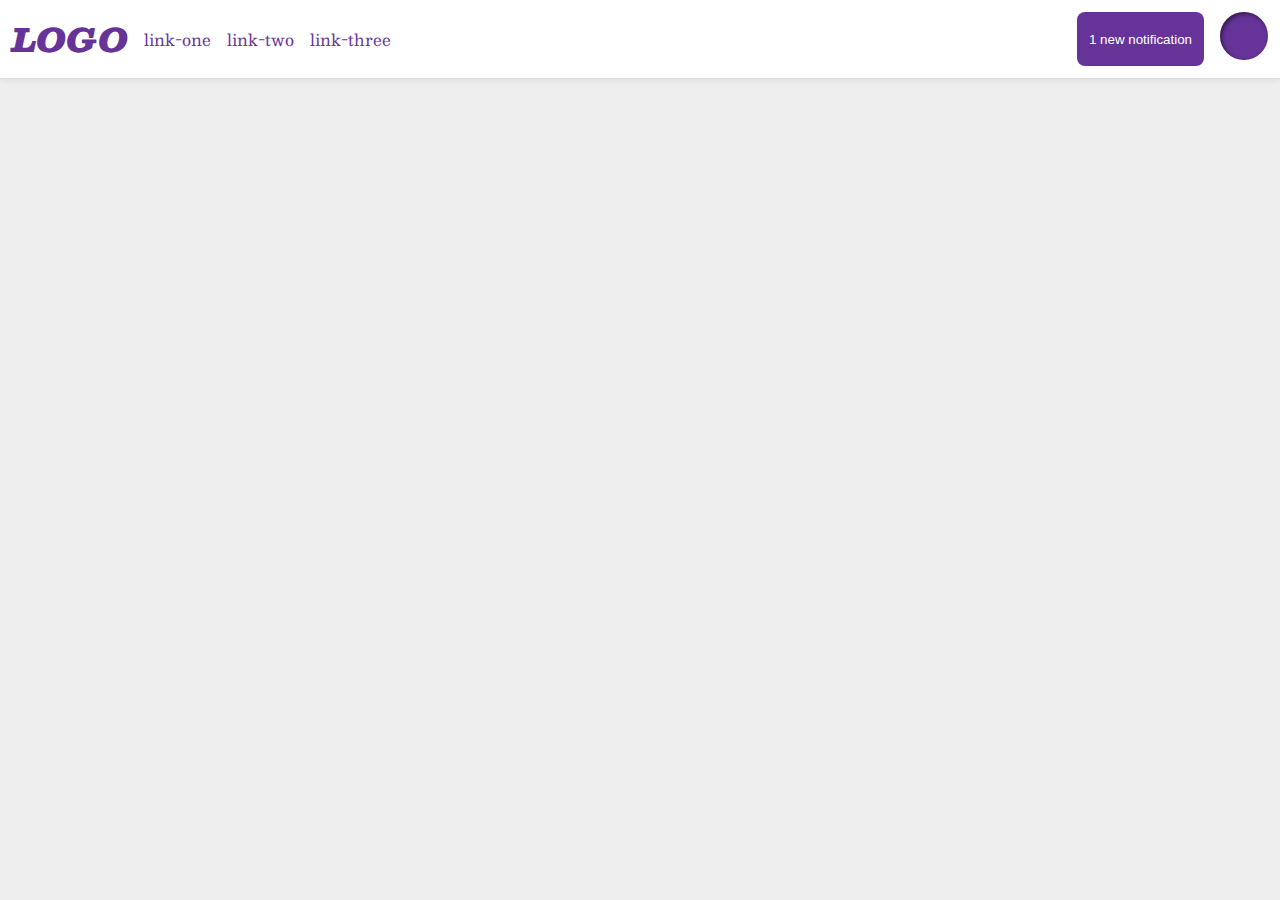
<file: flex/03-flex-header-2/index.html>
<!DOCTYPE html>
<html lang="en">
  <head>
    <meta charset="UTF-8">
    <meta http-equiv="X-UA-Compatible" content="IE=edge">
    <meta name="viewport" content="width=device-width, initial-scale=1.0">
    <title>Flex Header 2</title>
    <link rel="stylesheet" href="style.css">
  </head>
  <body>
    <div class="header">
      <div class="left">
        <div class="logo">
          LOGO
        </div>
        <ul class="links">
          <li><a href="google.com">link-one</a></li>
          <li><a href="google.com">link-two</a></li>
          <li><a href="google.com">link-three</a></li>
        </ul>
      </div>
      <div class="right">
        <button class="notifications">
          1 new notification
        </button>
        <div class="profile-image"></div>
      </div>
    </div>
  </body>
</html>
</file>
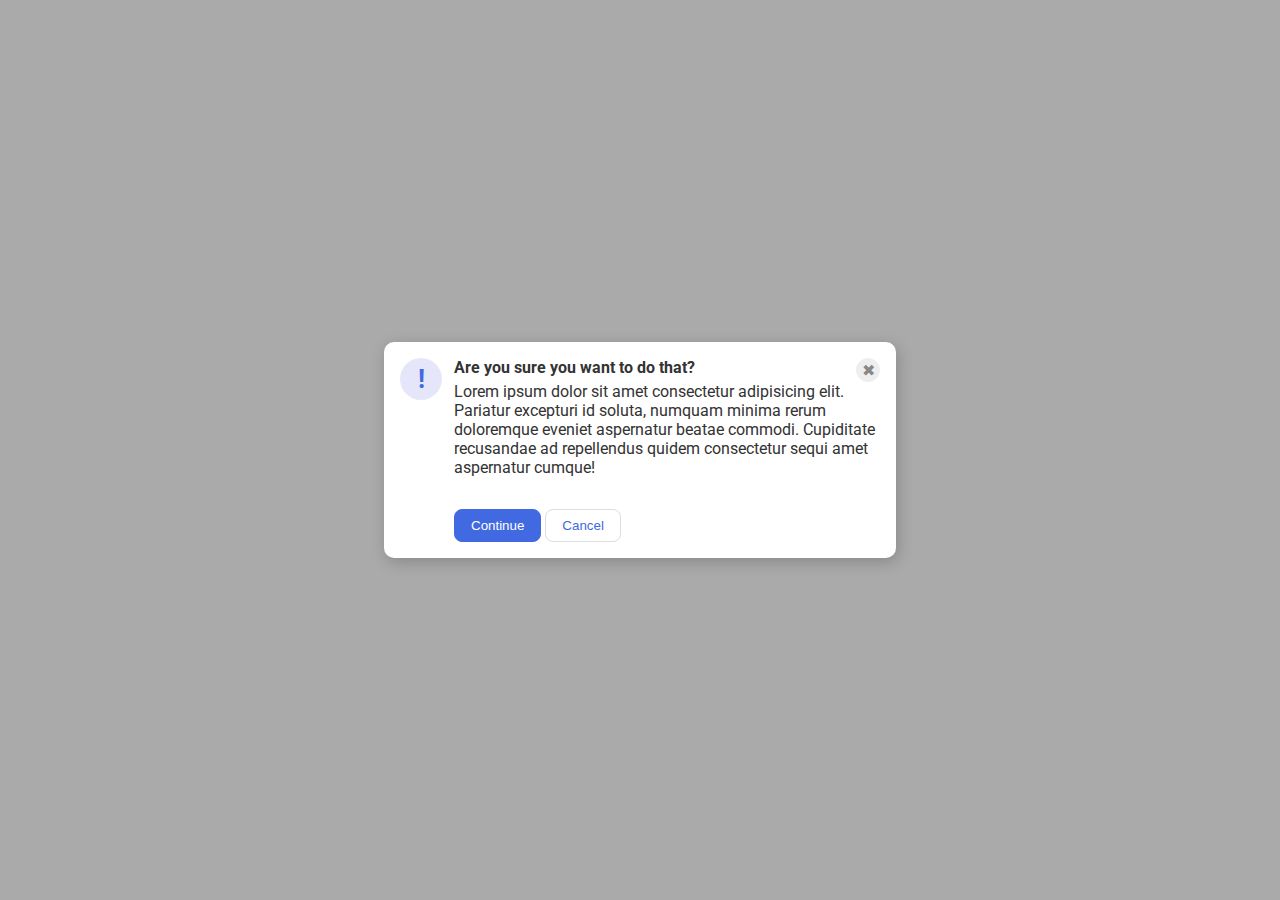
<file: flex/05-flex-modal/index.html>
<!DOCTYPE html>
<html lang="en">
  <head>
    <meta charset="UTF-8">
    <meta http-equiv="X-UA-Compatible" content="IE=edge">
    <meta name="viewport" content="width=device-width, initial-scale=1.0">
    <link rel="stylesheet" href="style.css">
    <title>Modal</title>
  </head>
  <body>
    <div class="modal">
      <div class="icon">!</div>
      <div class="container">
      <div class="header">
        Are you sure you want to do that?
      <button class="close-button">✖</button>
      </div>
      <div class="text">Lorem ipsum dolor sit amet consectetur adipisicing elit. Pariatur excepturi id soluta, numquam minima rerum doloremque eveniet aspernatur beatae commodi. Cupiditate recusandae ad repellendus quidem consectetur sequi amet aspernatur cumque!</div>
      <button class="continue">Continue</button>
      <button class="cancel">Cancel</button>
      </div>
    </div>
  </body>
</html>
</file>
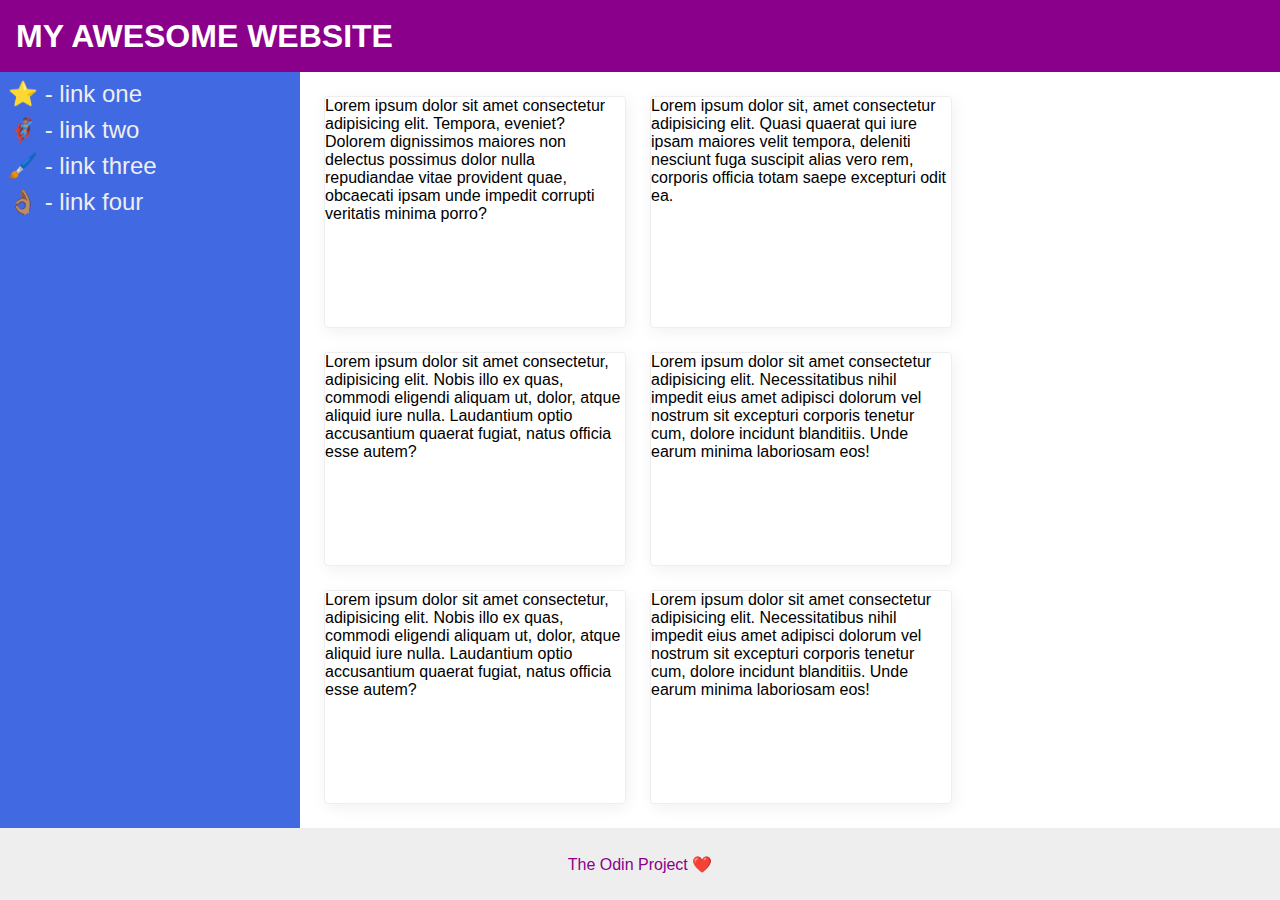
<file: flex/07-flex-layout-2/index.html>
<!DOCTYPE html>
<html lang="en">
  <head>
    <meta charset="UTF-8">
    <meta http-equiv="X-UA-Compatible" content="IE=edge">
    <meta name="viewport" content="width=device-width, initial-scale=1.0">
    <title>The Holy Grail</title>
    <link rel="stylesheet" href="style.css">
  </head>
  <body>
    <div class="header">
      MY AWESOME WEBSITE
    </div>
    <div class="mid">
    <div class="sidebar">
      <ul>
        <li><a href="#">⭐ - link one</a></li>
        <li><a href="#">🦸🏽‍♂️ - link two</a></li>
        <li><a href="#">🖌️ - link three</a></li>
        <li><a href="#">👌🏽 - link four</a></li>
      </ul>
    </div>
   <div class="cards">
    <div class="card">Lorem ipsum dolor sit amet consectetur adipisicing elit. Tempora, eveniet? Dolorem dignissimos maiores non delectus possimus dolor nulla repudiandae vitae provident quae, obcaecati ipsam unde impedit corrupti veritatis minima porro?</div>
    <div class="card">Lorem ipsum dolor sit, amet consectetur adipisicing elit. Quasi quaerat qui iure ipsam maiores velit tempora, deleniti nesciunt fuga suscipit alias vero rem, corporis officia totam saepe excepturi odit ea.</div>
    <div class="card">Lorem ipsum dolor sit amet consectetur, adipisicing elit. Nobis illo ex quas, commodi eligendi aliquam ut, dolor, atque aliquid iure nulla. Laudantium optio accusantium quaerat fugiat, natus officia esse autem?</div>
    <div class="card">Lorem ipsum dolor sit amet consectetur adipisicing elit. Necessitatibus nihil impedit eius amet adipisci dolorum vel nostrum sit excepturi corporis tenetur cum, dolore incidunt blanditiis. Unde earum minima laboriosam eos!</div>
    <div class="card">Lorem ipsum dolor sit amet consectetur, adipisicing elit. Nobis illo ex quas, commodi eligendi aliquam ut, dolor, atque aliquid iure nulla. Laudantium optio accusantium quaerat fugiat, natus officia esse autem?</div>
    <div class="card">Lorem ipsum dolor sit amet consectetur adipisicing elit. Necessitatibus nihil impedit eius amet adipisci dolorum vel nostrum sit excepturi corporis tenetur cum, dolore incidunt blanditiis. Unde earum minima laboriosam eos!</div>
  </div>
    </div>
    <div class="footer">
      The Odin Project ❤️
    </div>
  </body>
</html>
</file>
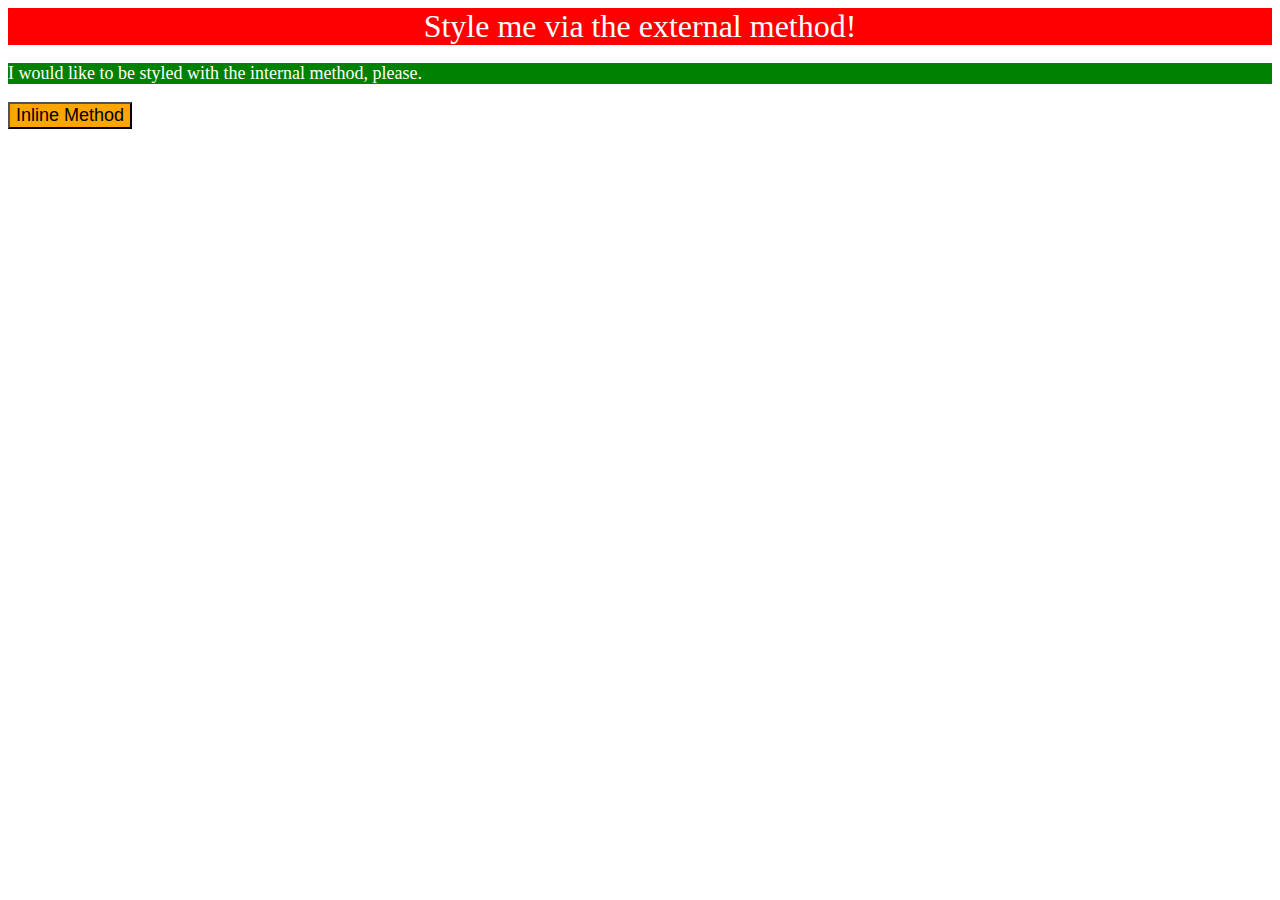
<file: foundations/01-css-methods/index.html>
<!DOCTYPE html>
<html lang="en">
  <head>
    <link rel="stylesheet" href="styles.css">
    <meta charset="UTF-8">
    <meta http-equiv="X-UA-Compatible" content="IE=edge">
    <meta name="viewport" content="width=device-width, initial-scale=1.0">
    <title>Methods for Adding CSS</title>
    <style>
      p {
        background-color: green;
        color: white;
        font-size: 18px;
      }
    </style>
  </head>
  <body>
    <div>Style me via the external method!</div>
    <p>I would like to be styled with the internal method, please.</p>
    <button style="background-color: orange; font-size: 18px;">Inline Method</button>
  </body>
</html>
</file>
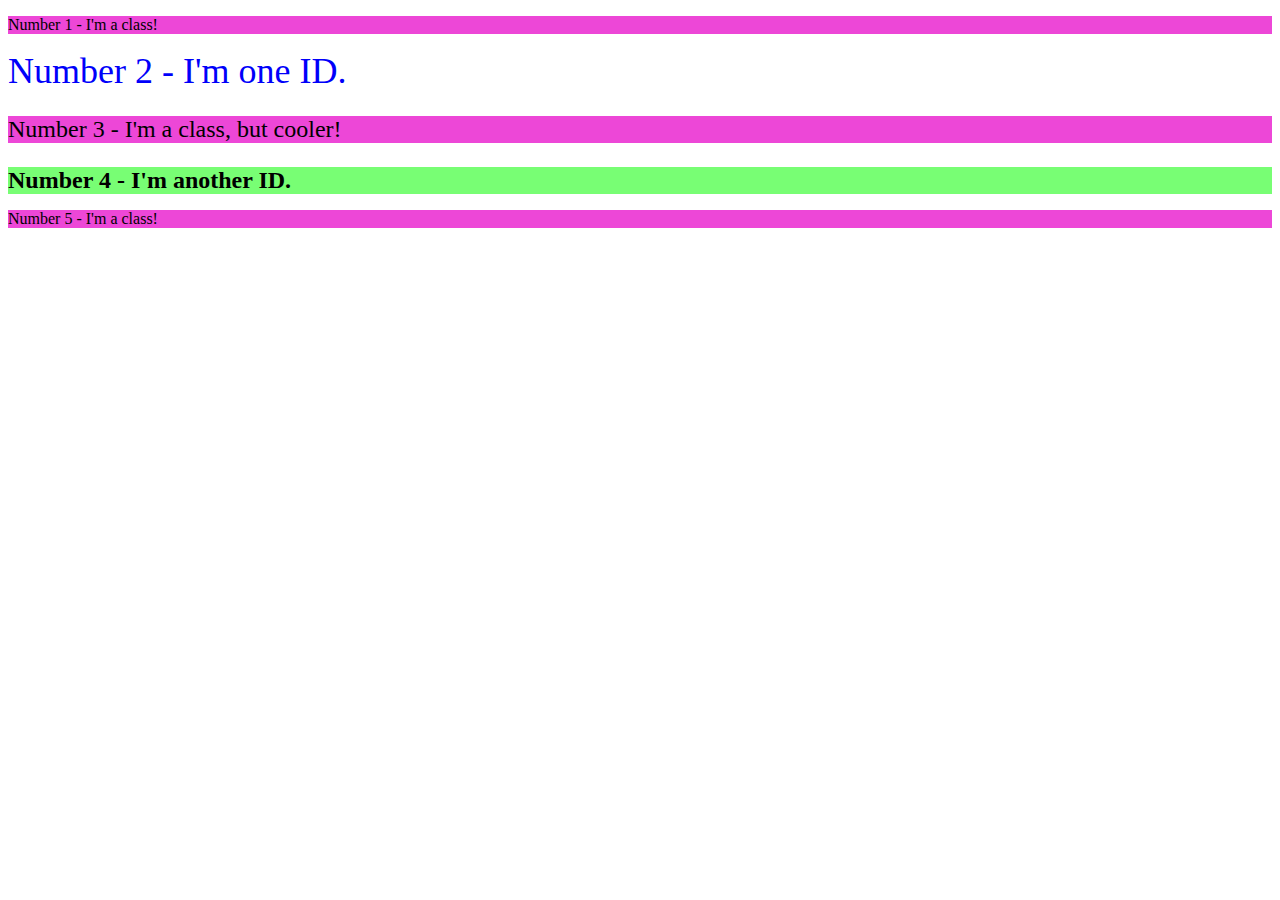
<file: foundations/02-class-id-selectors/index.html>
<!DOCTYPE html>
<html lang="en">
  <head>
    <meta charset="UTF-8">
    <meta http-equiv="X-UA-Compatible" content="IE=edge">
    <meta name="viewport" content="width=device-width, initial-scale=1.0">
    <title>Class and ID Selectors</title>
    <link rel="stylesheet" href="style.css">
  </head>
  <body>
    <p class="odd">Number 1 - I'm a class!</p>
    <div id="second">Number 2 - I'm one ID.</div>
    <p class="odd font">Number 3 - I'm a class, but cooler!</p>
    <div id="fourth">Number 4 - I'm another ID.</div>
    <p class="odd">Number 5 - I'm a class!</p>
  </body>
</html>
</file>
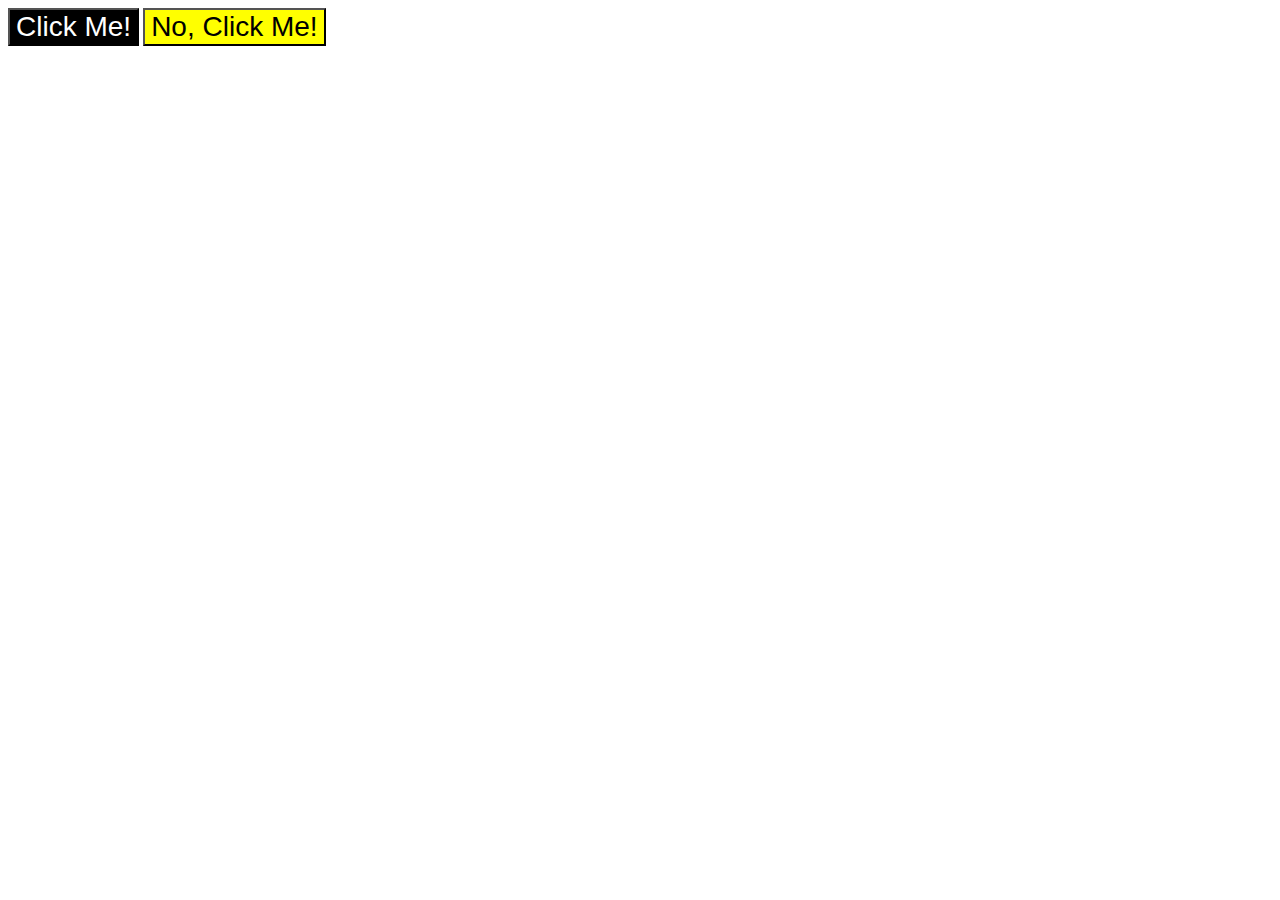
<file: foundations/03-grouping-selectors/index.html>
<!DOCTYPE html>
<html lang="en">
  <head>
    <meta charset="UTF-8">
    <meta http-equiv="X-UA-Compatible" content="IE=edge">
    <meta name="viewport" content="width=device-width, initial-scale=1.0">
    <title>Grouping Selectors</title>
    <link rel="stylesheet" href="style.css">
  </head>
  <body>
    <button class="button1">Click Me!</button>
    <button class="button2">No, Click Me!</button>
  </body>
</html>
</file>
<file: flex/03-flex-header-2/style.css>
/* this is some magical font-importing.  
you'll learn about it later. */
@import url('https://fonts.googleapis.com/css2?family=Besley:ital,wght@0,400;1,900&display=swap');

body {
  margin: 0;
  background: #eee;
  font-family: Besley, serif;
}

.header {
  background: white;
  border-bottom: 1px solid #ddd;
  box-shadow: 0 0 8px rgba(0,0,0,.1);
  display: flex;
  padding: 12px;
  justify-content: space-between;
}

.profile-image {
  background: rebeccapurple;
  box-shadow: inset 2px 2px 4px rgba(0,0,0,.5);
  border-radius: 50%;
  width: 48px;
  height: 48px;
}

.logo {
  color: rebeccapurple;
  font-size: 32px;
  font-weight: 900;
  font-style: italic;
}

button {
  border: none;
  border-radius: 8px;
  background: rebeccapurple;
  color: white;
  padding: 4px 12px;
}

a {
  /* this removes the line under our links */
  text-decoration: none;
  color: rebeccapurple;
}

ul {
  list-style-type: none;
  display: flex;
  padding: 0;
  margin: 0;
  gap: 16px;
}

.left {
  display: flex;
  gap: 16px;
  align-items: center;
}

.right {
  display: flex;
  gap: 16px;
}
</file>
<file: flex/05-flex-modal/style.css>
@import url('https://fonts.googleapis.com/css2?family=Roboto:wght@400;700&display=swap');

html, body {
  height: 100%;
}

body {
  font-family: Roboto, sans-serif;
  margin: 0;
  background: #aaa;
  color: #333;
  /* I'll give you this one for free lol */
  display: flex;
  align-items: center;
  justify-content: center;
}

.modal {
  background: white;
  width: 480px;
  border-radius: 10px;
  box-shadow: 2px 4px 16px rgba(0,0,0,.2);
  display: flex;
  padding: 16px;
  gap: 12px;
}

.icon {
  color: royalblue;
  font-size: 26px;
  font-weight: 700;
  background: lavender;
  width: 42px;
  height: 42px;
  border-radius: 50%;
  display: flex;
  align-items: center;
  justify-content: center;
  flex-shrink: 0;
}

.close-button {
  background: #eee;
  border-radius: 50%;
  color: #888;
  font-weight: 400;
  font-size: 16px;
  height: 24px;
  width: 24px;
  display: flex;
  align-items: center;
  justify-content: center;
  border: 1px solid #eee;
  padding: 0;
}

button {
  cursor: pointer;
  padding: 8px 16px;
  border-radius: 8px;
}

button.continue {
  background: royalblue;
  border: 1px solid royalblue;
  color: white;
}

button.cancel {
  background: white;
  border: 1px solid #ddd;
  color: royalblue;
}


.header {
  display: flex;
  justify-content: space-between;
  font-weight: bold;
  align-items: flex-start;
  font-size: 16px;
}

.text {
  margin-bottom: 32px;
}
</file>
<file: flex/07-flex-layout-2/style.css>
body {
  font-family: -apple-system, BlinkMacSystemFont, 'Segoe UI', Roboto, Oxygen, Ubuntu, Cantarell, 'Open Sans', 'Helvetica Neue', sans-serif;
  margin: 0;
  min-height: 100vh;
  display: flex;
  flex-direction: column;
  flex: 1;
}

.header {
  display: flex;
  align-items: center;
  height: 72px;
  background: darkmagenta;
  color: white;
  font-size: 32px;
  font-weight: 900;
  padding: 0 0 0 16px;
}

.footer {
  display: flex;
  align-items: center;
  justify-content: center;
  height: 72px;
  background: #eee;
  color: darkmagenta;
}

.sidebar {
  background: royalblue;
  box-sizing: border-box;
  width: 300px;
  flex-shrink: 0;
  padding: 8px;
  color: white;
  font-size: 24px;
}

.card {
  border: 1px solid #eee;
  box-shadow: 2px 4px 16px rgba(0,0,0,.06);
  border-radius: 4px;
  width: 300px;
}

.mid {
  display: flex;
  flex: 1;
}

.cards {
  flex: auto;
  padding: 24px;
  gap: 24px;
  display: flex;
  flex-wrap: wrap;
}

ul {
  display: flex;
  flex-direction: column;
  margin: 0;
  padding: 0;
  list-style-type: 0;
  gap: 8px
}


a {
  color: #eee;
  text-decoration: none;
}
</file>
<file: foundations/01-css-methods/styles.css>
div {
    color: white;
    background-color: red;
    text-align: center;
    text-emphasis: bold;
    font-size: 32px;

}
</file>
<file: foundations/02-class-id-selectors/style.css>
.odd {
    background-color: rgb(237, 71, 215);
    font: "Verdana", "DejaVu Sans", sans-serif;
}

#second {
    color: rgb(0, 0, 250);
    font-size: 36px;
}

.font{
    font-size: 24px;
}

#fourth {
    background-color: rgba(8, 254, 0, 0.547);
    font-size: 24px;
    font-weight: bold;
}
</file>
<file: foundations/03-grouping-selectors/style.css>
.button1 {
    background-color: black;
    color: white;
}

.button2 {
    background-color: yellow;
}

.button1, 
.button2 {
    font-size: 28px;
    font: "Helvetica", "Times New Roman", sans-serif;
}
</file>
